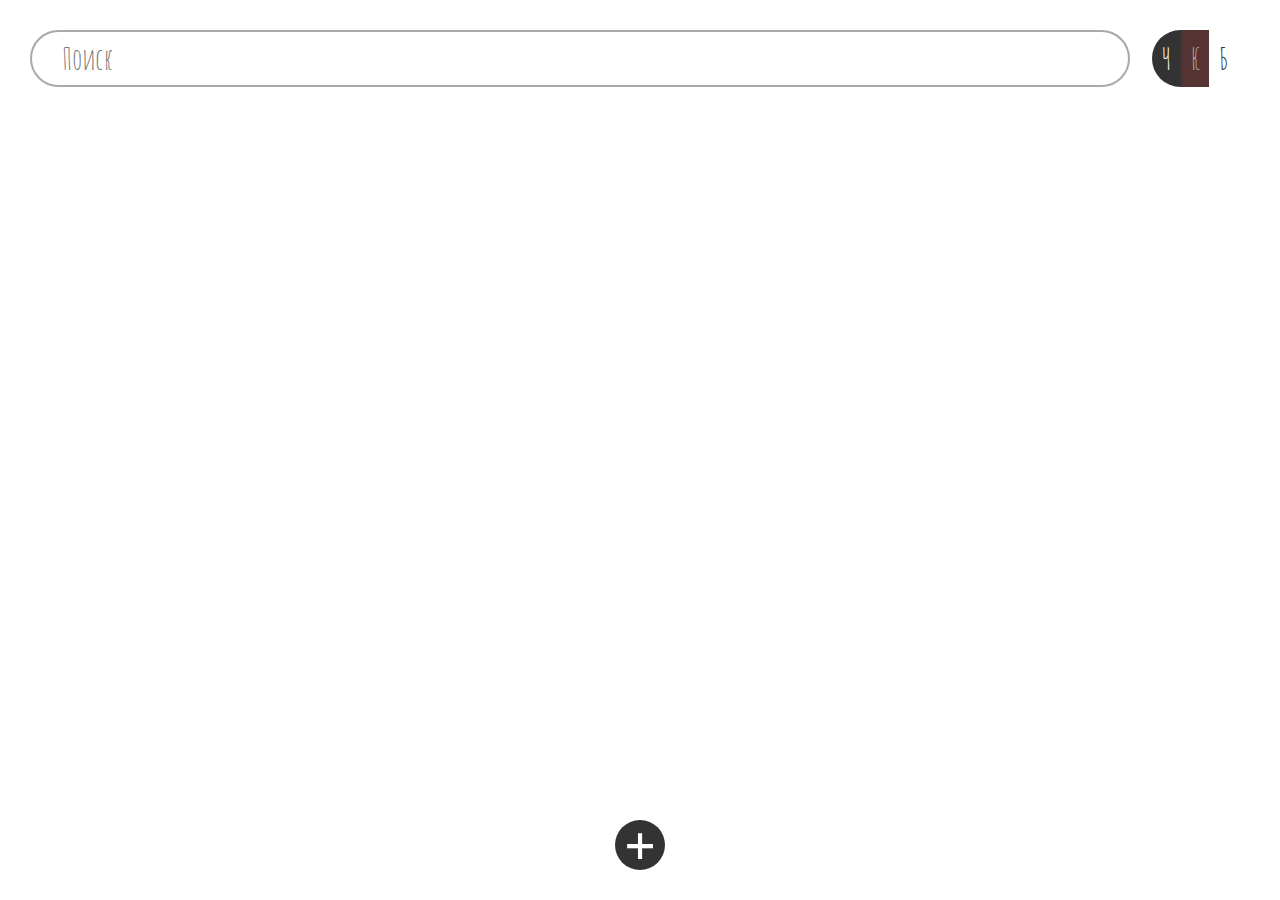
<file: index.html>
<!doctype html>
<html lang="ru">
  <head>
    <meta charset="UTF-8">
    <meta name="viewport" content="width=device-width, initial-scale=1.0">
    <!-- <meta http-equiv="X-UA-Compatible" content="ie=edge"> -->
    <title>Список задач</title>
    <link rel="stylesheet" href="style.css">
  </head>
  <body>
    <header>
      <input id="search" placeholder="Поиск">
      <div id="themes">
        <button id="black-theme" onclick="Theme.change('black');">Ч</button>
        <button id="coffee-theme" onclick="Theme.change('coffee');">К</button>
        <button id="white-theme" onclick="Theme.change('white');">Б</button>
      </div>
    </header>

    <main id="task-list"></main>

    <footer>
      <button id="new-task">+</button>
    </footer>

    <section id="popups">
      <article id="new-task-form" class="popup">
        <input name="task-name">
      </article>
    </section>

    <script src="scripts/functions.js"></script>
    <script src="classes/IndexedDB.js"></script>
    <script src="classes/Data.js"></script>
    <script src="classes/TaskElement.js"></script>
    <script src="classes/Task.js"></script>
    <script src="classes/Theme.js"></script>
    <script src="scripts/init.js"></script>
    <script src="index.js"></script>
  </body>
</html>
</file>
<file: style.css>
@import url('https://fonts.googleapis.com/css2?family=Amatic+SC&display=swap');

:root {
  --selection-background-color: #333;
  --selection-text-color: #fff;
  --button-hover-color: #808080;
  --background-color: #fff;
  --border-color: #a9a9a9;
  --text-color: #333;
}

* {
  margin: 0;
  padding: 0;
  border: none;
  background-color: transparent;
  font-family: 'Amatic SC', cursive;
  font-size: 30px;
  transition: .2s;
  border-radius: 10px;
}

body {
  background-color: var(--background-color);
}

body > * {
  padding: 30px;
}

body * {
  color: var(--text-color);
}

body *::selection {
  border-radius: 10px;
  background-color: var(--selection-background-color);
  color: var(--selection-text-color);
}

input {
  outline: none;
  border: 2px solid var(--border-color);
  padding: 0 30px;
  border-radius: 100px;
}

button {
  outline: none;
  cursor: pointer;
}

body > header {
  display: grid;
  grid-template-columns: minmax(100px, 1fr) .1fr;
  gap: 10px;
}

/* THEMES */

body > header div#themes {
  display: flex;
  justify-content: center;
}

body > header div#themes button {
  padding: 10px;
}

body > header div#themes button:first-child {
  border-radius: 50px 0 0 50px;
}

body > header div#themes button {
  border-radius: 0;
}

body > header div#themes button:last-child {
  border-radius: 0 50px 50px 0;
}

body > header div#themes button#black-theme {
  background-color: #333;
  color: #fff;
}

body > header div#themes button#black-theme:hover {
  text-shadow: 0 0 3px #fff;
}

body > header div#themes button#white-theme {
  background-color: #fff;
  color: #333;
}

body > header div#themes button#white-theme:hover {
  text-shadow: 0 0 3px #333;
}

body > header div#themes button#coffee-theme {
  background-color: #533;
  color: #baa;
}

body > header div#themes button#coffee-theme:hover {
  text-shadow: 0 0 3px #baa;
}

/* /THEMES */

body > main#task-list {
  display: grid;
  grid: masonry / repeat(auto-fill, minmax(300px, 1fr));
  /* grid-template-columns: repeat(auto-fit, minmax(300px, 1fr)); */
  gap: 1em;
}

body > main#task-list .task {
  border-radius: 100px;
  border: 4px solid var(--border-color);
}

body > main#task-list .task header.task-title {
  margin: 30px 30px 0 30px;
  text-align: center;
}

body > main#task-list .task footer.action-buttons {
  margin: 5px;
  display: flex;
  justify-content: space-around;
  opacity: 0;
}

body > main#task-list .task:hover footer.action-buttons {
  opacity: 1;
}

body > main#task-list .task footer.action-buttons * {
  font-family: Arial;
}

body > main#task-list .task footer.action-buttons button:hover {
  color: var(--button-hover-color);
}

body > main#task-list .task footer.action-buttons button.delete {
  transform: scaleX(-1) rotate(-90deg);
}

body > main#task-list .task footer.action-buttons button.change {
  transform: scaleX(-1) rotate(-45deg);
}

body > main#task-list .task footer.action-buttons button.ok {
  transform: scaleX(-1) rotate(-45deg);
}

body > footer {
  padding: 0;
  position: fixed;
  bottom: 1em;
  left: 50%;
  transform: translateX(-50%);
}

body > footer button#new-task, #add-task {
  background-color: var(--text-color);
  color: var(--background-color);
  font-family: monospace;
  border-radius: 1em;
  font-size: 50px;
  line-height: 0;
  padding: 10px;
  height: 1em;
  width: 1em;
}

body > footer button#new-task:hover {
  background-color: var(--button-hover-color);
  /* background: linear-gradient(-45deg, green, lime);
  transition: 1s; */
}

body > section#popups {
  display: none;
}
</file>
